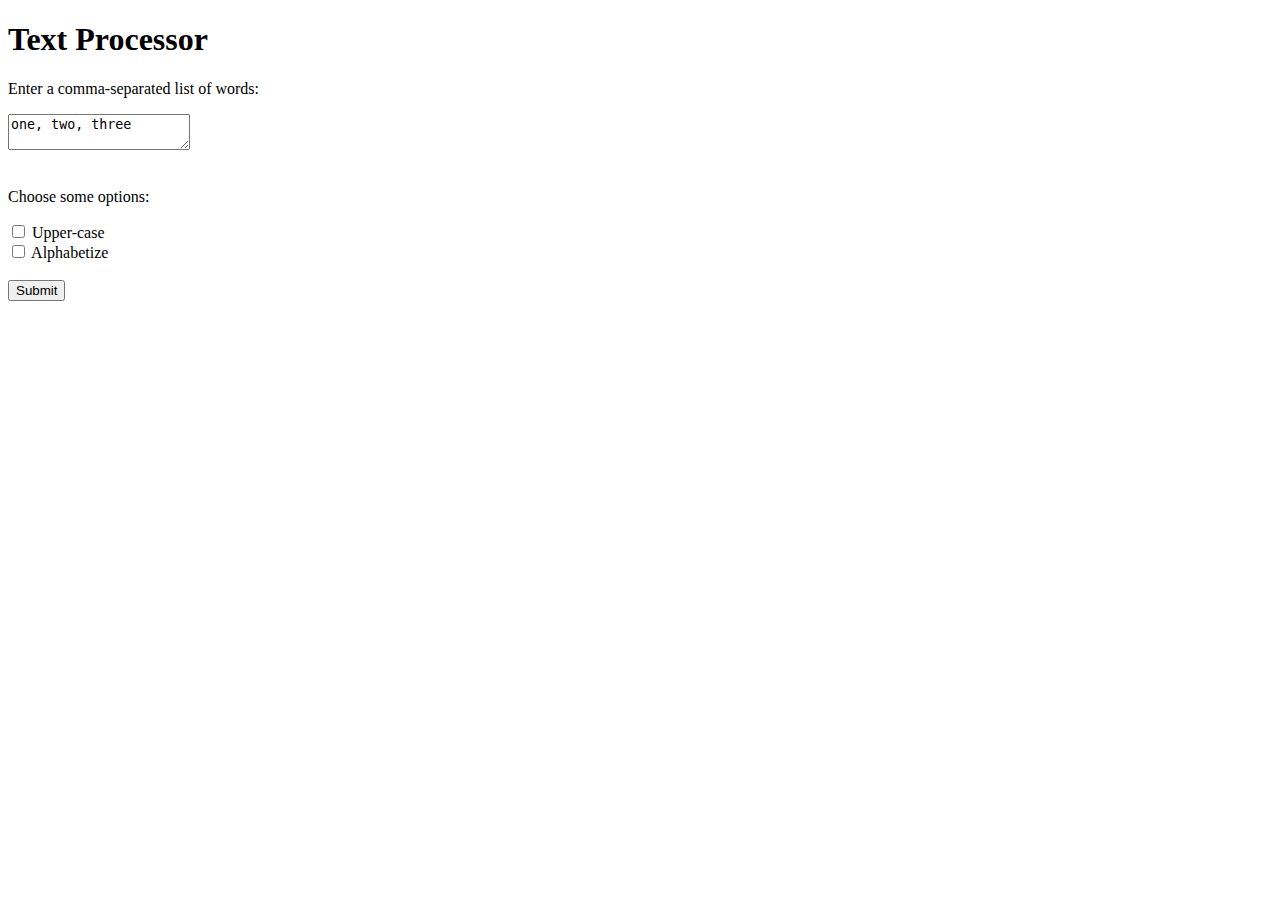
<file: walkthroughs/week-2-server/examples/text-processor/src/main/webapp/index.html>
<!DOCTYPE html>
<html>
  <head>
    <meta charset="UTF-8">
    <title>Text Processor</title>
  </head>
  <body>
    <h1>Text Processor</h1>
    <form action="/text" method="POST">
      <p>Enter a comma-separated list of words:</p>
      <textarea name="text-input">one, two, three</textarea>
      <br/><br/>

      <p>Choose some options:</p>
      <input type="checkbox" name="upper-case" value="true"> Upper-case
      <br/>
      <input type="checkbox" name="sort" value="true"> Alphabetize
      <br/><br/>

      <input type="submit" />
    </form>
  </body>
</html>
</file>
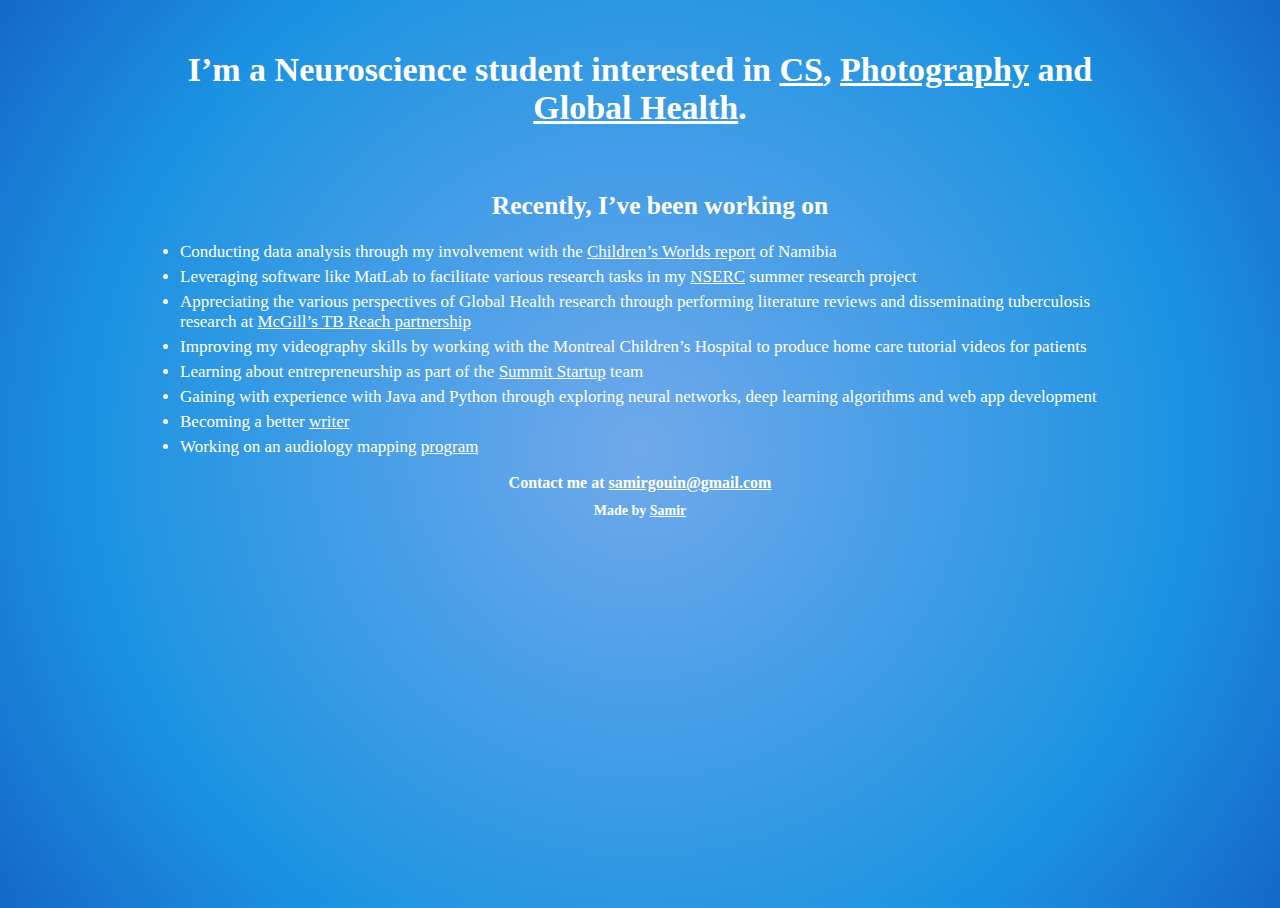
<file: portfolio/src/main/webapp/main.html>
<!DOCTYPE html>
<html>
<head>
	<meta charset="UTF-8">
	<title>Samir's Portfolio</title>
	<link rel="stylesheet" href="style_main/style_main.css">
	<script src="script_main.js"></script>
    </head> 

<br>
<body>
	  <div id="content">
        <h1 style="text-align:center;">I’m a Neuroscience student interested in <a href="https://github.com/gouins">CS</a>,  <a href="pics.html">Photography</a> and <a href="https://www.mcgill.ca/globalhealth/global-health-scholars/undergraduate-students/award-winners">Global Health</a>.</h1>
		<br>
        <h2 style="text-align:center;"><span class="tab">Recently, I’ve been working on</h2> 
	<ul style="text-align:left;">
        <li>Conducting data analysis through my involvement with the <a href="https://moneydotcomvip.files.wordpress.com/2015/05/childrensworlds2015-fullreport-final.pdf">Children’s Worlds report</a> of Namibia</li>
        <li>Leveraging software like MatLab to facilitate various research tasks in my <a href="https://www.mcgill.ca/science/research/undergraduate-research/nserc">NSERC</a> summer research project </li>
        <li>Appreciating the various perspectives of Global Health research through performing literature reviews and disseminating tuberculosis research at <a href="http://tbreach.paitbgroup.org">McGill’s TB Reach partnership</a></li>
        <li>Improving my videography skills by working with the Montreal Children’s Hospital to produce home care tutorial videos for patients</li>
        <li>Learning about entrepreneurship as part of the <a href="https://www.facebook.com/McGillStartupSummit/">Summit Startup</a> team</li>
        <li>Gaining with experience with Java and Python through exploring neural networks, deep learning algorithms and web app development</li>
        <li>Becoming a better <a href="images/Brain Organoids.pdf">writer</a></li>
        <li> Working on an audiology mapping <a href="OnlineWordList/start.html"> program</a></li>
    </ul>
	</div>
    <h1 class="contact" style="text-align:center;">Contact me at <a href="mailto:samirgouin@gmail.com ">samirgouin@gmail.com</a></h1>
	<h1 class="credit" style="text-align:center;">Made by <a href="../index.html">Samir</a></h1>
	<br>
    </div>
</body>
</div>
</html>
</file>
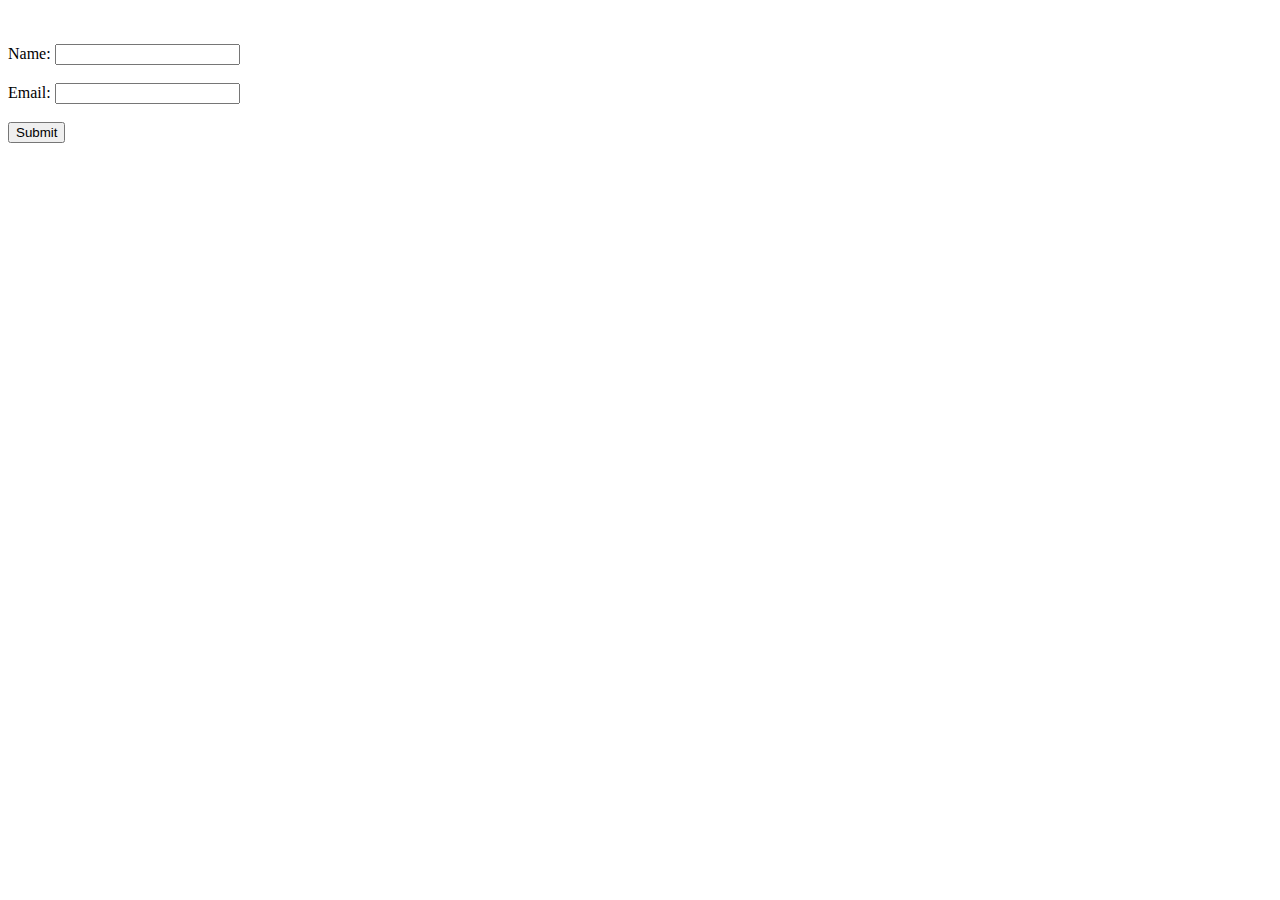
<file: portfolio/src/main/webapp/extra/emailform.html>
<!DOCTYPE html>
<head>
<title>Online WordList</title>
</head>
<body>
    <br>
    <br>

<form action="emailhandler.php" method="post">
Name: <input type="text" name="name"><br>
<br>
Email: <input type="text" name="email"><br>
<br>
<input type="submit" name="submit" value="Submit">
</form>
</body>
</html>
</file>
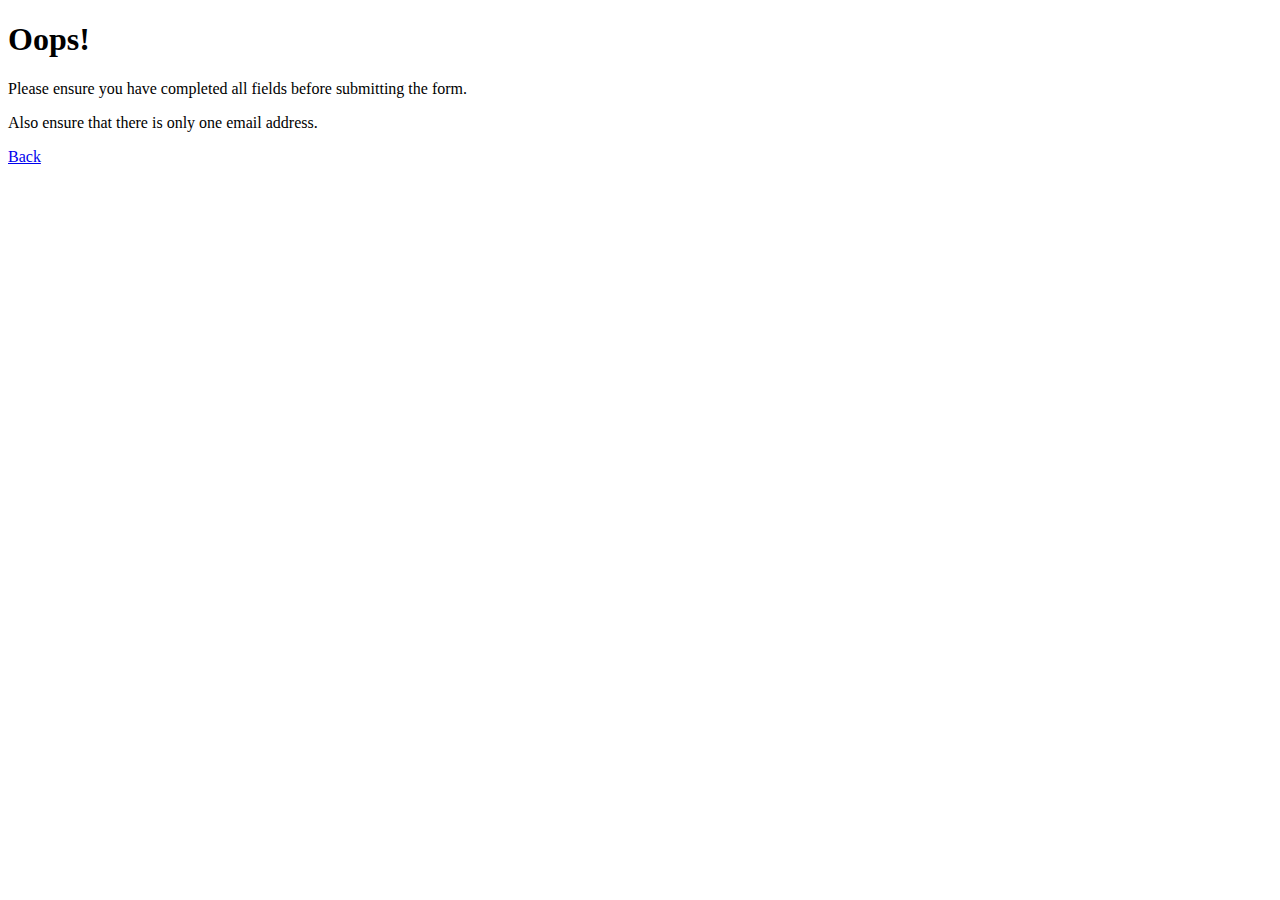
<file: portfolio/src/main/webapp/extra/error_message.html>
<!DOCTYPE html>
<title>Error</title>	

<h1>Oops!</h1>
<p>Please ensure you have completed all fields before submitting the form. </p>
<p>Also ensure that there is only one email address.</p>
<p><a href="JavaScript:history.go(-1);">Back</a></p>
</file>
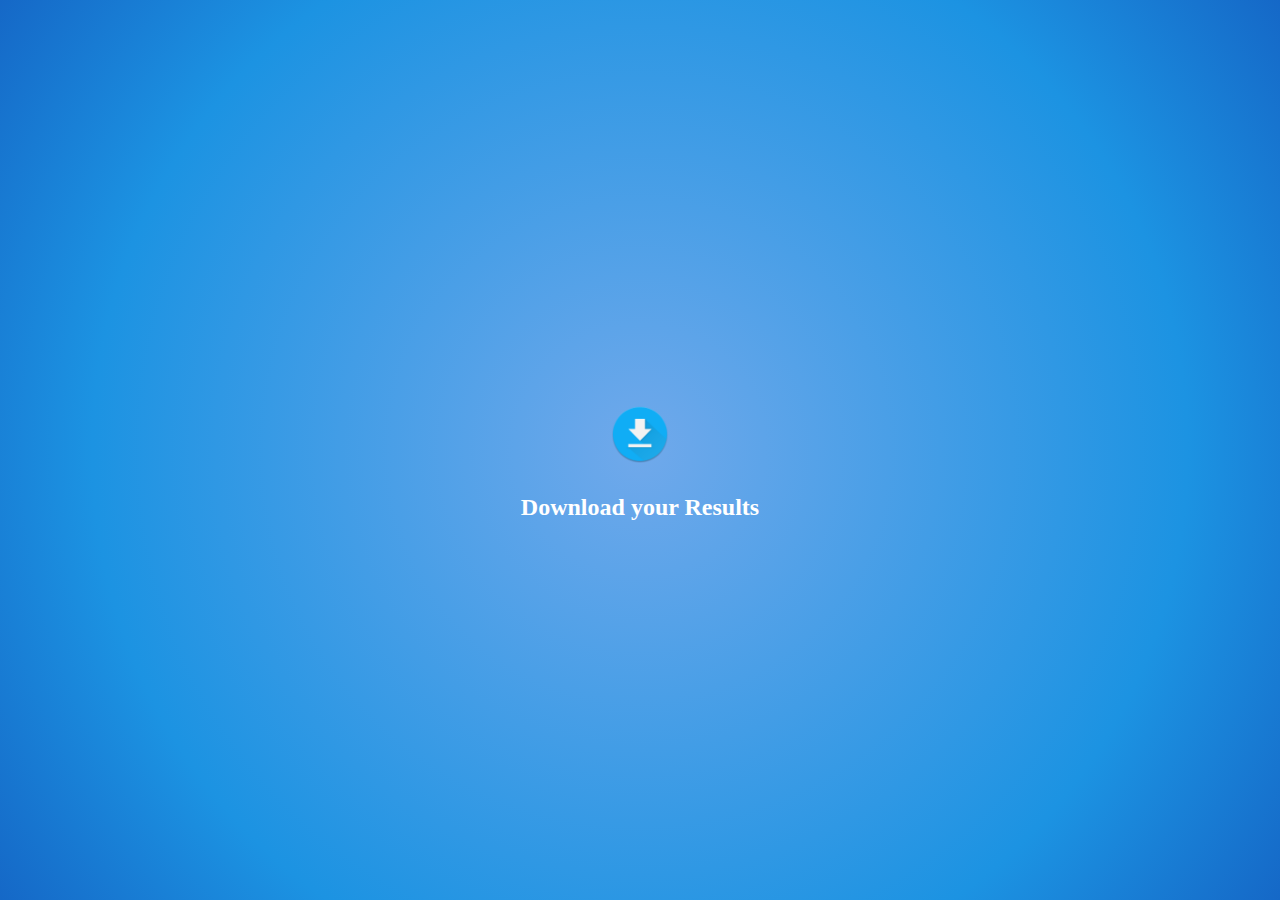
<file: portfolio/src/main/webapp/extra/export.html>
<!DOCTYPE html>
<html>
<head>
	<meta charset="UTF-8">
	<title>Samir's Portfolio</title>
	<link rel="stylesheet" href="style_export.css">
	<script src="export.js"></script>
    </head> 
<div class="download-wrapper" onClick='download_csv()'>
<p><img border="0" alt="Instagram" src="../images/download.png" width="60" height="60"></p>
<body>Download your Results</body>
</div>
</html>
</file>
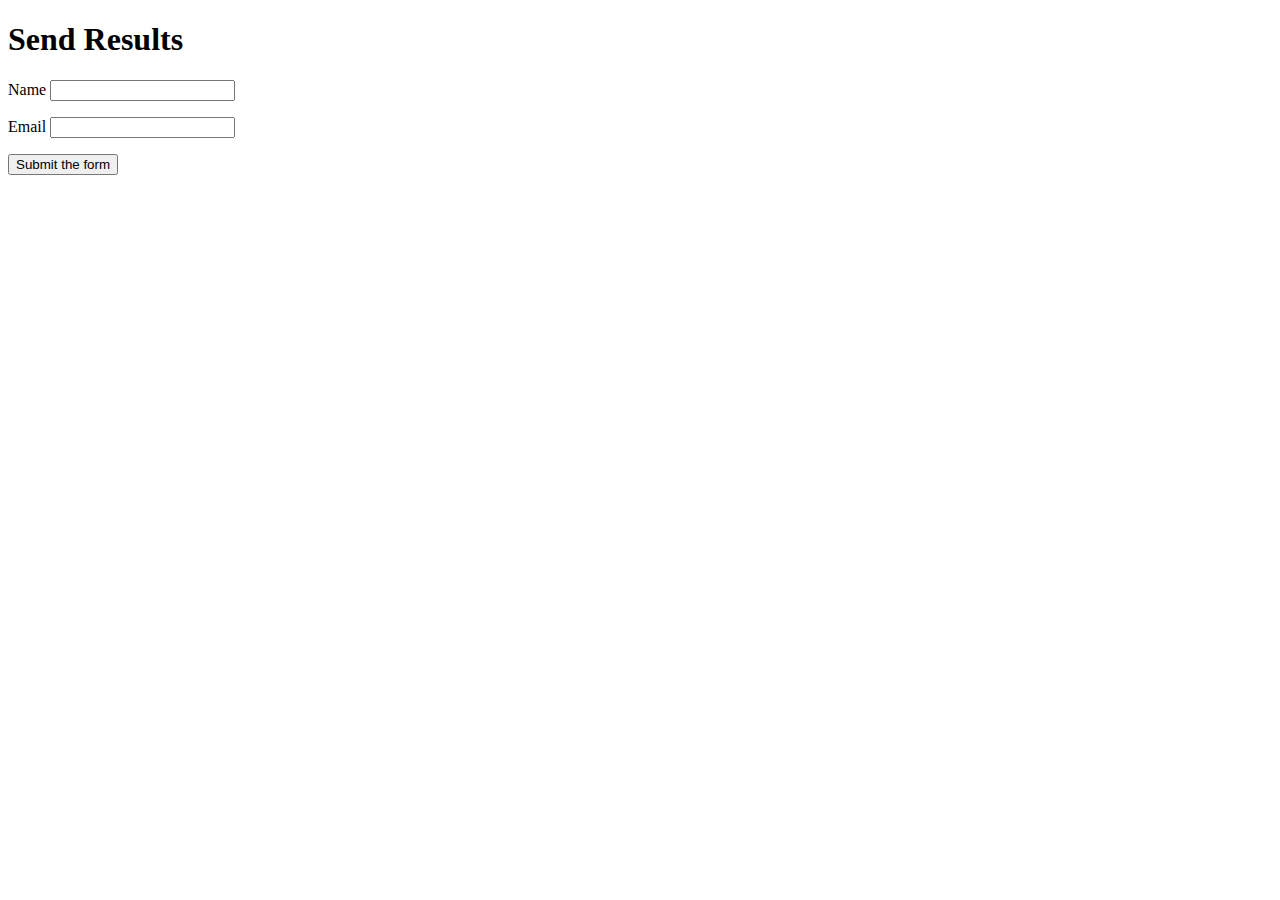
<file: portfolio/src/main/webapp/extra/feedback_form.html>
<!DOCTYPE html>
<title>Email Page</title>	

<h1>Send Results</h1>

<form method="post" action="http://localhost/send_mail.php">
<p>
<label> Name
<input type="text" name="first_name" required>
</label> 
</p>
<p>
<label>Email 
<input type="email" name="email_address">
</label>
</p>
<p>
</p>
<p><button>Submit the form</button></p>
</form>
</file>
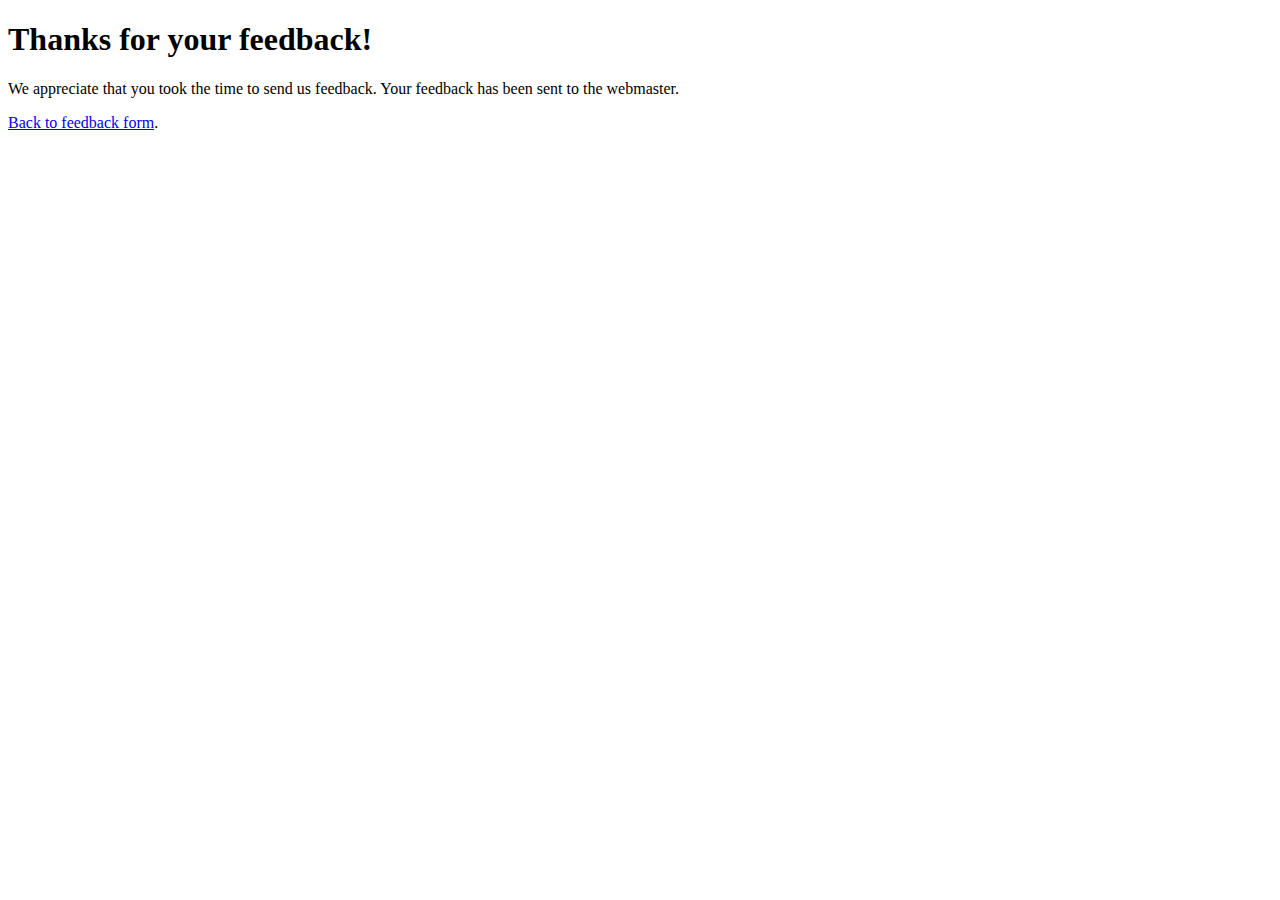
<file: portfolio/src/main/webapp/extra/thank_you.html>
<!DOCTYPE html>
<title>Thank You</title>	

<h1>Thanks for your feedback!</h1>
<p>We appreciate that you took the time to send us feedback. Your feedback has been sent to the webmaster.</p>
<p><a href="feedback_form.html">Back to feedback form</a>.</p>
</file>
<file: portfolio/src/main/webapp/style_main/style_main.css>
body {
font-family: verdana;
font-size: 17px;
}

#content {
color: white;
margin-left: auto;
margin-right: auto;
width: 1000px;
}

.credit {
color: white;
width: 1000px;
font-family: verdana;
font-size: 14px;
margin-left: auto;
margin-right: auto;
}

.contact {
color: white;
width: 1000px;
font-family: verdana;
font-size: 16px;
margin-left: auto;
margin-right: auto;
}

#greeting-container {
font-family: verdana;
font-size: 20px;
margin-top: 20px;
}

center {
display: block;
margin-left: auto;
margin-right: auto;
width: 50%;
}

.ml2 {
color: white;
font-weight: 900;
font-size: 3.5em;
}

.ml2 .letter {
display: inline-block;
line-height: 1em;
}

.tab {
    display: inline-block;
    margin-left: 40px;
}
a:link {
  color: white;
  background-color: transparent;
  text-decoration: underline;
}

a:visited {
  color: white;
  background-color: transparent;
  text-decoration: none;
}

a:hover {
  color: lightgrey;
  background-color: transparent;
  text-decoration: underline;
}

a:active {
  color: white;
  background-color: transparent;
  text-decoration: underline;
}

@import "lesshat";
.Cloud { 
  background-image: url([data-uri]);
}

.Cloud.Background {
  background-image: url([data-uri]);
}


// Presentational
html, body { margin: 0; padding: 0; }
html { height: 100%; } body { min-height: 100%; }

body {
  color: #FFF;
  background-color: rgb(44, 159, 253);
  background-image: radial-gradient(circle, rgb(112, 169, 235) 0%, rgb(28, 147, 226) 70%, rgb(21, 104, 199) 100%);
}

li:not(:last-child) {
    margin-bottom: 5px;
}
</file>
<file: portfolio/src/main/webapp/extra/style_export.css>
$snappy: cubic-bezier(0.55, 0, 0.1, 1);

* {
  box-sizing: border-box;
}

html {
  height: 100%;
  font-size: 10px;
}

body {
  display: flex;
  align-items: center;
  justify-content: center;
  min-height: 100%;
  text-align: center;
  font-family: verdana;
  font-weight: 900;
  margin: auto;
  font-size: 24px;
  color: #FFF;
  background-color: rgb(44, 159, 253);
  background-image: radial-gradient(circle, rgb(112, 169, 235) 0%, rgb(28, 147, 226) 70%, rgb(21, 104, 199) 100%);
}

}

.download-wrapper {
  cursor: pointer;
  margin-top: -100px;
  &:hover {
    opacity: .7;
  }
  i.material-icons {
    font-size: 30px;
    color:whitesmoke;
    height: 30px;
    width: 30px;
    margin: auto;
    display: block;
  }
}
</file>
